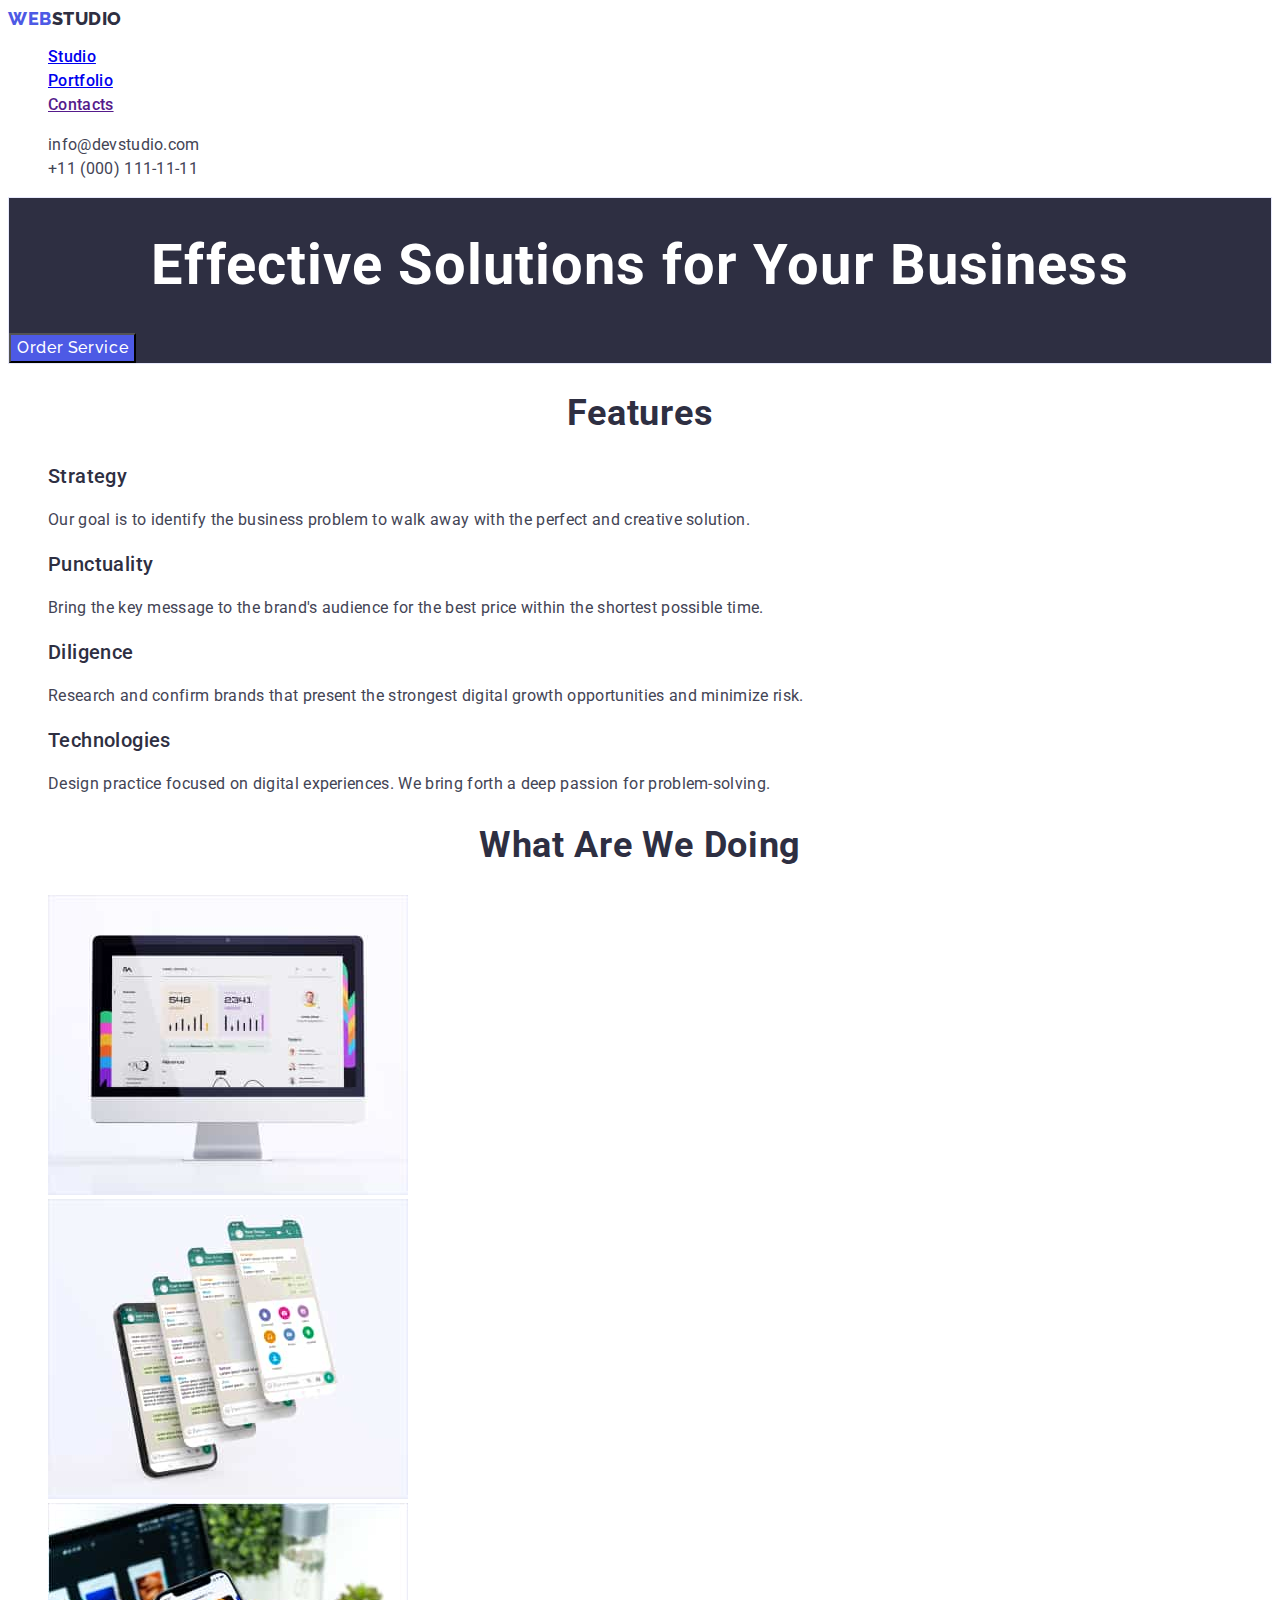
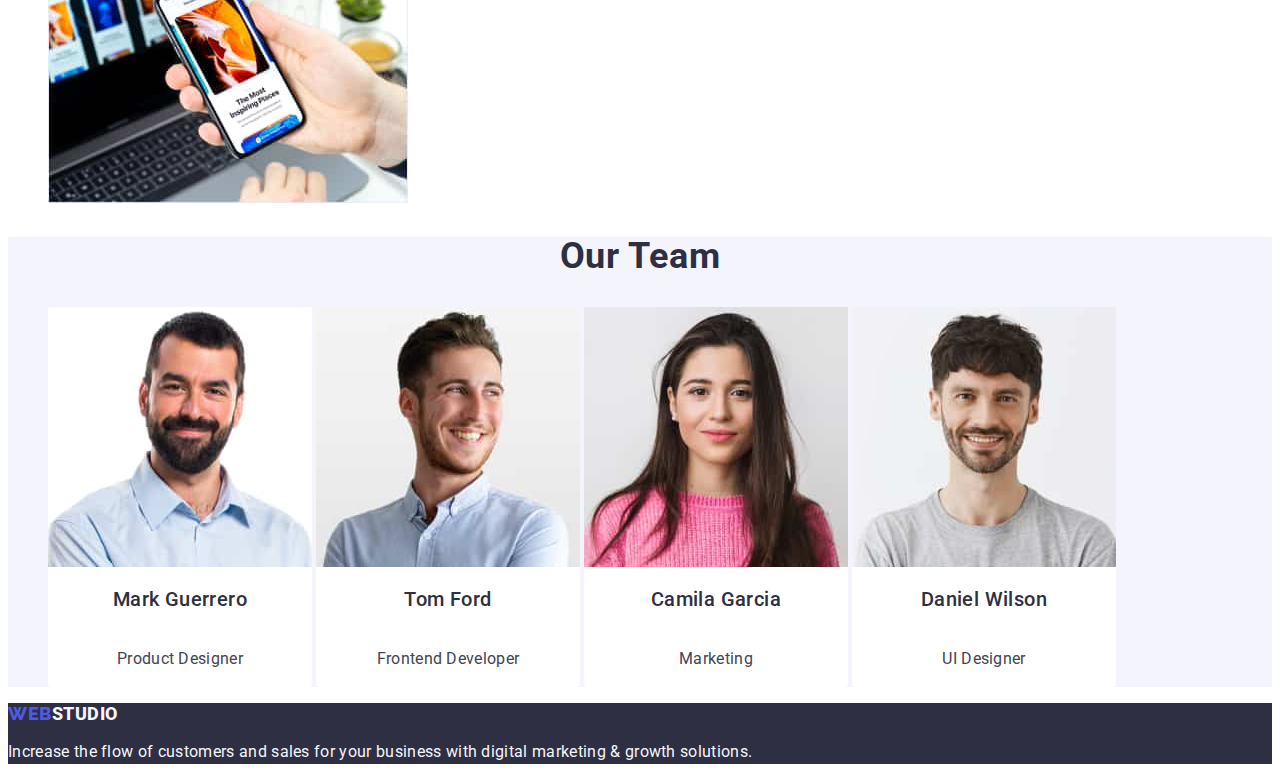
<file: index.html>
<!DOCTYPE html>
<html lang="en">

<head>
    <meta charset="UTF-8" />
    <meta name="viewport" content="width=device-width, initial-scale=1.0" />
    <title>morozova</title>
    <link rel="stylesheet" href="/images">
    <link rel="preconnect" href="https://fonts.googleapis.com">
    <link rel="preconnect" href="https://fonts.gstatic.com" crossorigin>
    <link
        href="https://fonts.googleapis.com/css2?family=Raleway:wght@800&family=Roboto:wght@400;500;700;900&display=swap"
        rel="stylesheet">
    <link rel="stylesheet" href="./css/style.css">
</head>

<body>
    <!-- header -->
    <header>
        <nav class="nav">
            <a class="logo link" href="./index.html">Web<span class="logo-black">Studio</span></a>
            <ul class="list">
                <li class="list-item"><a href="./index.html">Studio</a></li>
                <li class="list-item"><a href="./portfolio.html">Portfolio</a></li>
                <li class="list-item"><a href="">Contacts</a></li>
            </ul>
        </nav>
        <!-- contact -->
        <address class="address-one">
            <ul class="address list">
                <li>
                    <a href="mailto:info@devstudio.com" class="address-mail link">info@devstudio.com</a>
                </li>
                <li>
                    <a href="tel:+110001111111" class="address-mail link">+11 (000) 111-11-11</a>
                </li>
            </ul>
        </address>
    </header>
    <!-- main -->
    <main>
        <!-- section-1 -->
        <section class="section-title">
            <h1 class="section-title-one">Effective Solutions
                for Your Business</h1>
            <button type="button" class="button-blue">Order Service</button>
        </section>
        <!-- section-2 -->
        <section>
            <h2 class="section">Features</h2>
            <ul class="list">
                <li>
                    <h3 class="title-projects">Strategy</h3>
                    <p class="title-gap">
                        Our goal is to identify the business problem to walk away with the
                        perfect and creative solution.
                    </p>
                </li>
                <li>
                    <h3 class="title-projects">Punctuality</h3>
                    <p class="title-gap">
                        Bring the key message to the brand's audience for the best price
                        within the shortest possible time.
                    </p>
                </li>
                <li>
                    <h3 class="title-projects">Diligence</h3>
                    <p class="title-gap">
                        Research and confirm brands that present the strongest digital
                        growth opportunities and minimize risk.
                    </p>
                </li>
                <li>
                    <h3 class="title-projects">Technologies</h3>
                    <p class="title-gap">
                        Design practice focused on digital experiences. We bring forth a
                        deep passion for problem-solving.
                    </p>
                </li>
            </ul>
        </section>
        <!-- section-3 -->
        <section>
            <h2 class="section">What are we doing</h2>
            <ul class="list">
                <li>
                    <img src="./images/images-5.jpg" alt="laptop" width="360" />
                </li>
                <li>
                    <img src="./images/images-6.jpg" alt="phone" width="360" />
                </li>
                <li>
                    <img src="./images/images-7.jpg" alt="laptop-and-phone" width="360" />
                </li>
            </ul>
        </section>
        <!-- section-4 -->
        <section class="section-blue">
            <h2 class="section">Our Team</h2>
            <ul class="list">
                <li class="section-last">
                    <img src="./images/images-1.jpg" alt="photo Mark Guerrero" width="264" />
                    <h3 class="title-projects">Mark Guerrero</h3>
                    <p class="title-gap">Product Designer</p>
                </li>
                <li class="section-last">
                    <img src="./images/images-2.jpg" alt="photo Tom Ford" width="264" />
                    <h3 class="title-projects">Tom Ford</h3>
                    <p class="title-gap">Frontend Developer</p>
                </li>
                <li class="section-last">
                    <img src="./images/images-3.jpg" alt="photo Camila Garcia" width="264" />
                    <h3 class="title-projects">Camila Garcia</h3>
                    <p class="title-gap">Marketing</p>
                </li>
                <li class="section-last">
                    <img src="./images/images-4.jpg" alt="photo Daniel Wilson" width="264" />
                    <h3 class="title-projects">Daniel Wilson</h3>
                    <p class="title-gap">UI Designer</p>
                </li>
            </ul>
        </section>
    </main>
    <!-- footer -->
    <footer class="footer">
        <a class="logo link" href="./index.html">Web<span class="logo-white">Studio</span></a>
        <p class="footer-title">
            Increase the flow of customers and sales for your business with digital
            marketing & growth solutions.
        </p>
    </footer>
</body>

</html>
</file>
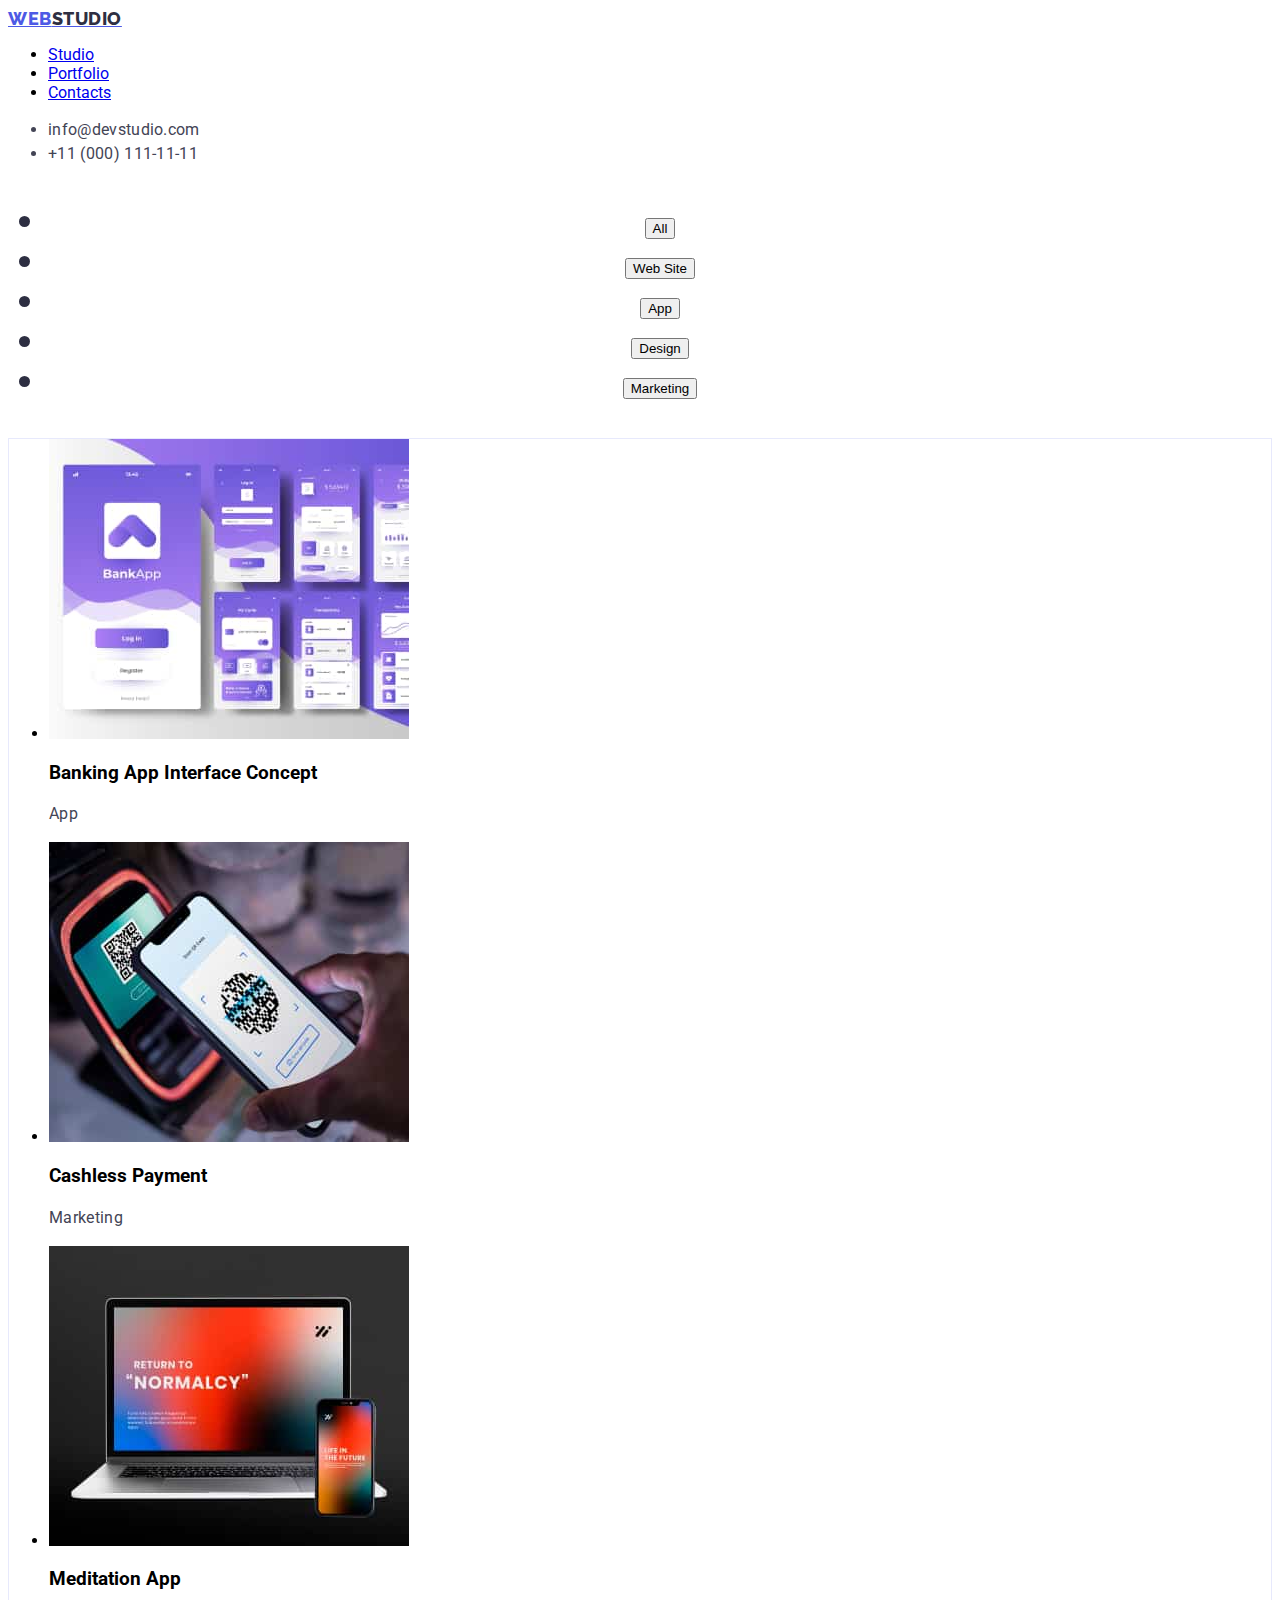
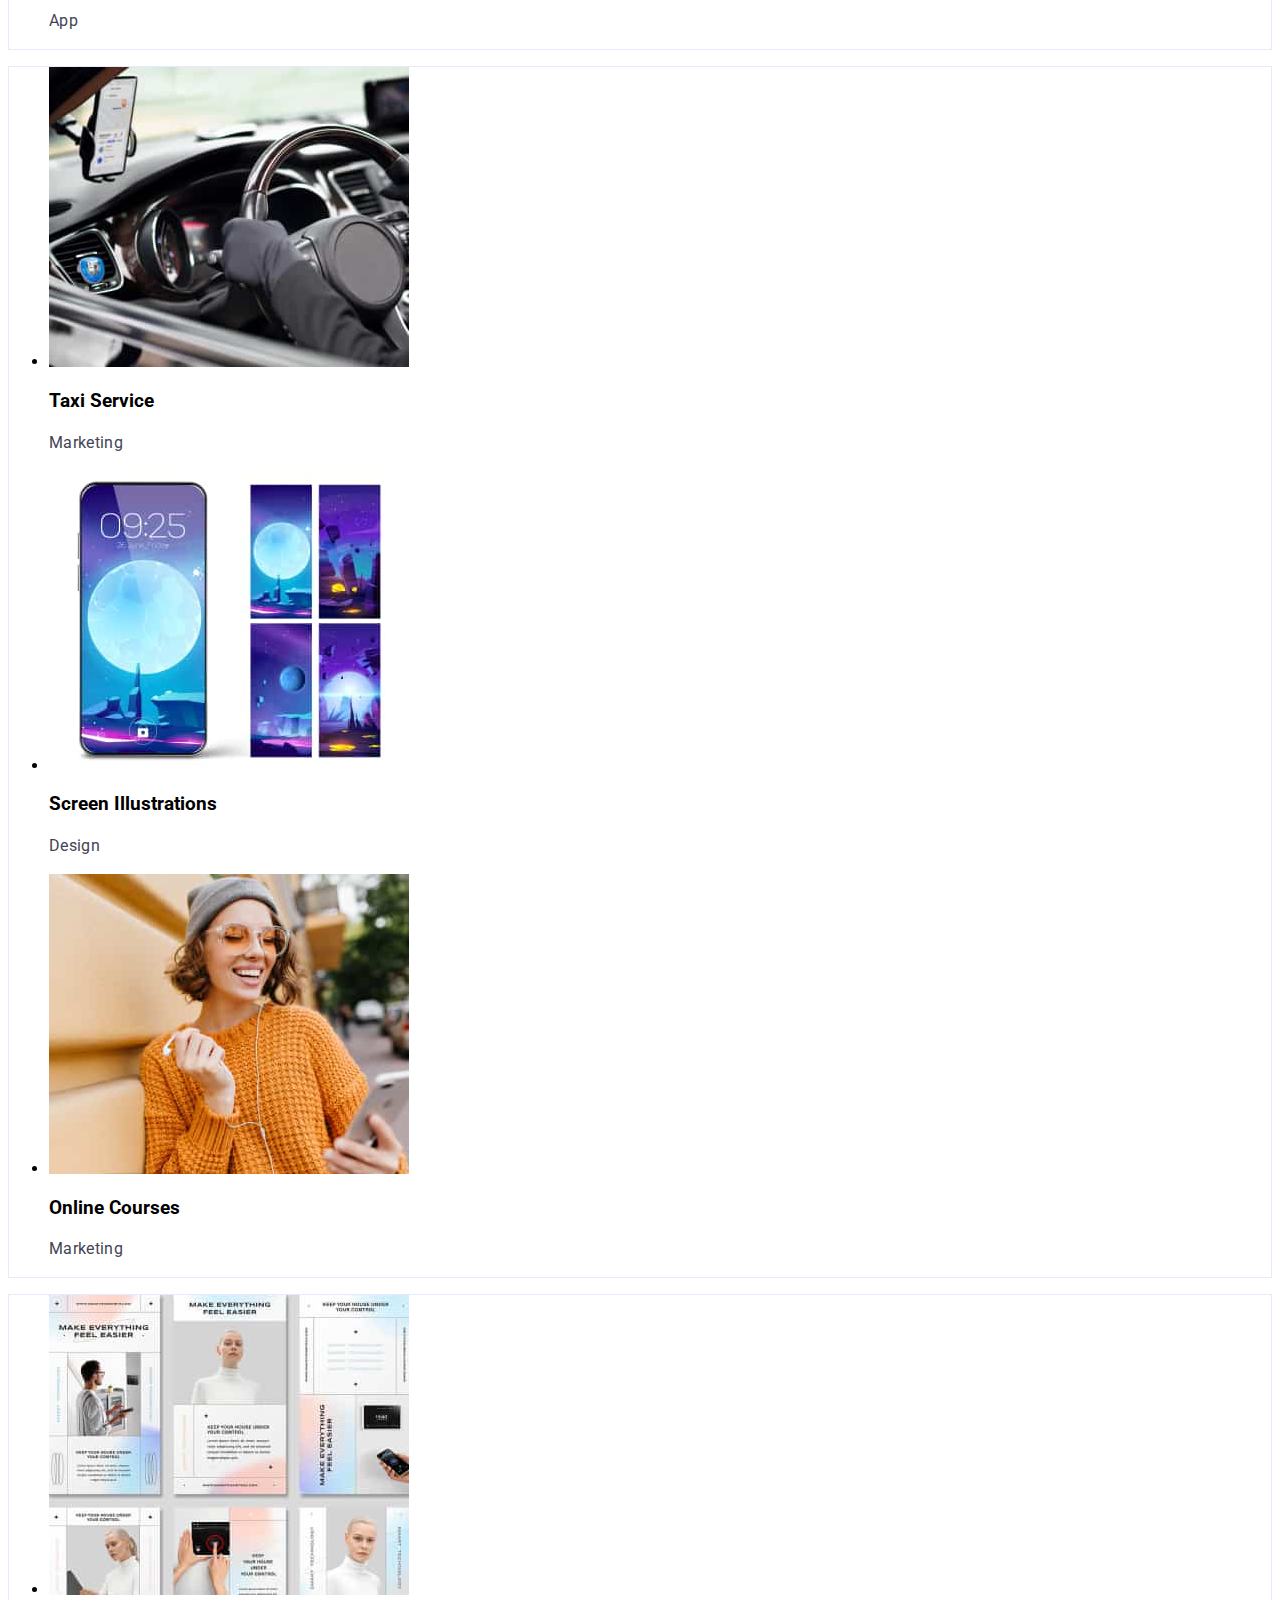
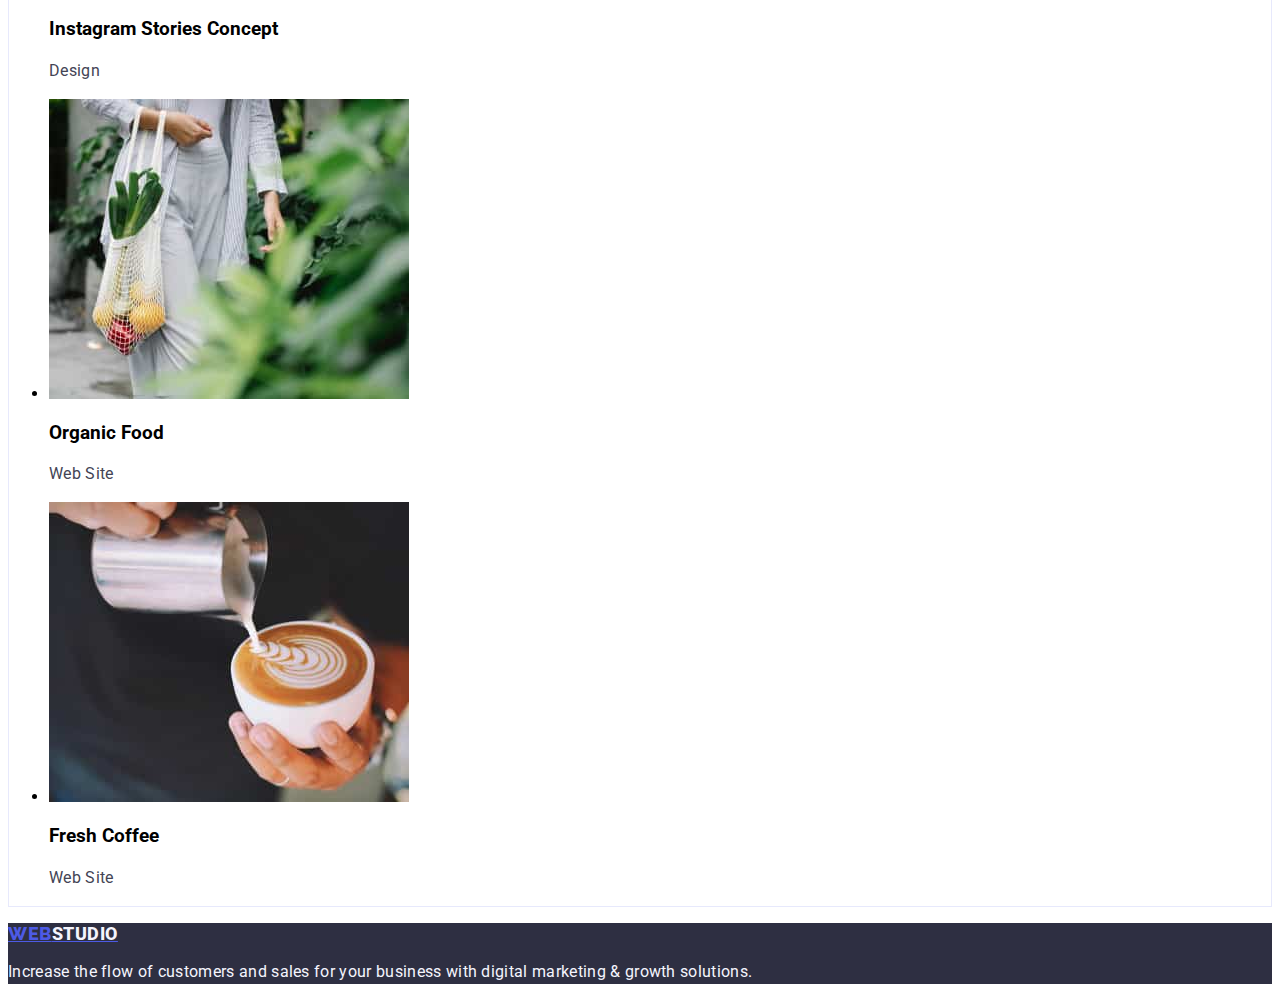
<file: portfolio.html>
<!DOCTYPE html>
<html lang="en">

<head>
    <meta charset="UTF-8">
    <meta name="viewport" content="width=device-width, initial-scale=1.0">
    <title>Document</title>
    <link rel="preconnect" href="https://fonts.googleapis.com">
    <link rel="preconnect" href="https://fonts.gstatic.com" crossorigin>
    <link
        href="https://fonts.googleapis.com/css2?family=Raleway:wght@800&family=Roboto:wght@400;500;700;900&display=swap"
        rel="stylesheet">
    <link rel="stylesheet" href="./css/style.css">
</head>

<body>

    <!-- header -->
    <header class="header">
        <nav class="nav">
            <a class="logo" href="./index.html">Web<span class="logo-black">Studio</span></a>
            <ul class="nav-contacts">
                <li class="nav-contacts-studuo"><a href="./index.html">Studio</a></li>
                <li class="nav-contacts-studuo"><a href="./portfolio.html">Portfolio</a></li>
                <li class="nav-contacts-studuo"><a href="#">Contacts</a></li>

            </ul>
        </nav>
        <!-- contact -->
        <address>
            <ul class="address">
                <li>
                    <a href="mailto:info@devstudio.com" class="address-mail">info@devstudio.com</a>
                </li>
                <li>
                    <a href="tel:+110001111111" class="address-mail">+11 (000) 111-11-11</a>
                </li>
            </ul>
        </address>

    </header>
    <!-- main -->
    <main>
        <!-- section-1 -->
        <section class="section">
            <ul class="section-1">
                <li>
                    <button type="button" class="button">All</button>
                </li>
                <li>
                    <button type="button" class="button">Web Site</button>
                </li>
                <li>
                    <button type="button" class="button">App</button>
                </li>
                <li>
                    <button type="button" class="button">Design</button>
                </li>
                <li>
                    <button type="button" class="button">Marketing</button>
                </li>
            </ul>

        </section>
        <!-- section-2 -->
        <section>
            <ul class="title-list">
                <li>
                    <img src="./images/img (1).jpg" alt="" width="360">
                    <h3 class="title-prpgects">Banking App Interface Concept
                    </h3>
                    <p class="title-gap">App</p>
                </li>
                <li>
                    <img src="./images/img (2.0).jpg" alt="" width="360">
                    <h3 class="title-prpgects">Cashless Payment</h3>
                    <p class="title-gap">Marketing</p>
                </li>
                <li>
                    <img src="./images/img (2).jpg" alt="" width="360">
                    <h3 class="title-prpgects">Meditation App</h3>
                    <p class="title-gap">App</p>
                </li>
            </ul>
        </section>
        <!-- section-3 -->
        <section>
            <ul class="title-list">
                <li>
                    <img src="./images/img (3).jpg" alt="" width="360">
                    <h3 class="title-prpgects">Taxi Service
                    </h3>
                    <p class="title-gap"> Marketing</p>
                </li>
                <li>
                    <img src="./images/img (4).jpg" alt="" width="360">
                    <h3 class="title-prpgects">Screen Illustrations</h3>
                    <p class="title-gap">Design</p>
                </li>
                <li>
                    <img src="./images/img (5).jpg" alt="" width="360">
                    <h3 class="title-prpgects">Online Courses
                    </h3>
                    <p class="title-gap">Marketing</p>
                </li>
            </ul>
        </section>
        <!-- section-4 -->
        <section>
            <ul class="title-list">
                <li>
                    <img src="./images/img (6).jpg" alt="" width="360">
                    <h3 class="title-prpgects">Instagram Stories Concept
                    </h3>
                    <p class="title-gap"> Design</p>
                </li>
                <li>
                    <img src="./images/img (7).jpg" alt="" width="360">
                    <h3 class="title-prpgects">Organic Food
                    </h3>
                    <p class="title-gap"> Web Site</p>
                </li>
                <li>
                    <img src="./images/img (8).jpg" alt="" width="360">
                    <h3 class="title-prpgects">Fresh Coffee</h3>
                    <p class="title-gap"> Web Site</p>
                </li>
            </ul>
        </section>
    </main>

    <!-- footer -->
    <footer class="footer">
        <a class="logo" href="./index.html">Web<span class="logo-white">Studio</span></a>
        <p class="footer-title">
            Increase the flow of customers and sales for your business with digital
            marketing & growth solutions.
        </p>
    </footer>

</body>

</html>
</file>
<file: css/style.css>
:root {
    --primary-bg-color: #ffffff;
    --secondary-bg-color: #2E2F42;
    --color-main-text: #2E2F42;
    --color-secondary-text: #434455;
    --accent: #4D5AE5;
    --accent-pressed-state: #404BBF;
    --color-bg-team: #F4F4FD;
}

body {

    font-family: 'Roboto', sans-serif;
    background-color: #fff;
   
}

.link {
    text-decoration: none;
}

.logo {
    font-family: 'Raleway', sans-serif;
    color: #4d5ae5;
    font-size: 18px;
    font-style: normal;
    font-weight: 800;
    line-height: 1.17;
    letter-spacing: 0.54px;
    text-transform: uppercase;
}

.logo-black {
    color: #2E2F42;
    font-size: 18px;
    line-height: 1.17;
    /* 116.667% */
    letter-spacing: 0.54px;
    text-transform: uppercase;
}

.list-item {
    color:#2e2f42;
    font-style: normal;
    font-size: 16px;
    font-weight: 500;
    letter-spacing: 0.02em;
    line-height: 1.5;


}

.link:hover {
    color: #404BBF;
}

.link:focus {
    color: #404BBF;
}

.list {
    list-style: none;
}


.address-one {
    font-style: normal;
}

.address {
    color: #434455;
    font-size: 16px;
    font-style: normal;
    font-weight: 400;
    line-height: 1.5;

    letter-spacing: 0.32px;
}

.address-mail {
    color: #434455;
    text-decoration: none;
    font-size: 16px;
    line-height: 1.5;
    letter-spacing: 0.02em;
}

.section-title-one {
    color: #FFF;
    text-align: center;
    font-size: 56px;
    font-style: normal;
    font-weight: 700;
    line-height: 1.07;
    /* 107.143% */
    letter-spacing: 0.02em;
}

.section-title {
    background: #2E2F42;
    border: 1px solid  #E7E9FC;
}

.button-blue {
    font-family: 'Raleway', sans-serif;
    background:#4D5AE5;
    color: #fff;
    font-size: 16px;
    font-weight: 500;
    line-height: 1.5;
    /* 150% */
    letter-spacing: 0.04em;
    cursor: pointer;
}


.button-blue:hover {
    background-color: #404BBF;
}

.butten-blue:focus {
    background-color: #404BBF;
}

.button-port {
    font-family: 'Roboto', sans-serif;
    color: #4D5AE5;
    text-align: center;
    font-size: 16px;
    font-style: normal;
    font-weight: 500;
    line-height: 1.5;
    /* 150% */
    letter-spacing: 0.04em;
    background-color: #F4F4FD;
    cursor: pointer;
}

.button:hover {
    color: #ffffff;
    background-color: #404BBF;
}

.button:focus {
    color: #ffffff;
    background-color: #404BBF;
}

.title-list {
    border: 1px solid #E7E9FC;
    background: var(--WHITE, #FFF);
}

.title-projects {
    color:  #2E2F42;
    font-size: 20px;
    font-style: normal;
    font-weight: 500;
    line-height: 1.2;
    /* 120% */
    letter-spacing: 0.02em;
}

.title-gap {
    color: #434455;
    font-size: 16px;
    font-style: normal;
    font-weight: 400;
    line-height: 1.5;
    letter-spacing: 0.02em;

}

.section-blue {
    background-color: #F4F4FD;
}

.section {
    color:  #2E2F42;
    text-align: center;
    font-size: 36px;
    font-style: normal;
    font-weight: 700;
    line-height: 1.11;
    /* 111.111% */
    letter-spacing: 0.02em;
    text-transform: capitalize;
}

.section-last {
    display: inline-flex;
    flex-direction: column;
    justify-content: center;
    align-items: center;
    border-radius: 0px 0px 4px 4px;
    background:  #FFF;

}

.logo-white {
    font-family: 'Roboto', sans-serif;
    color: #F4F4FD;
    font-size: 18px;
    font-style: normal;
    font-weight: 800;
    line-height: 1.17;
    /* 116.667% */
    letter-spacing: 0.03em;
    text-transform: uppercase;
}

.footer {
    background: #2E2F42;
}

.footer-title {
    color:  #F4F4FD;
    font-size: 16px;
    font-style: normal;
    font-weight: 400;
    line-height: 1.5;
    letter-spacing: 0.02em;
}
</file>
